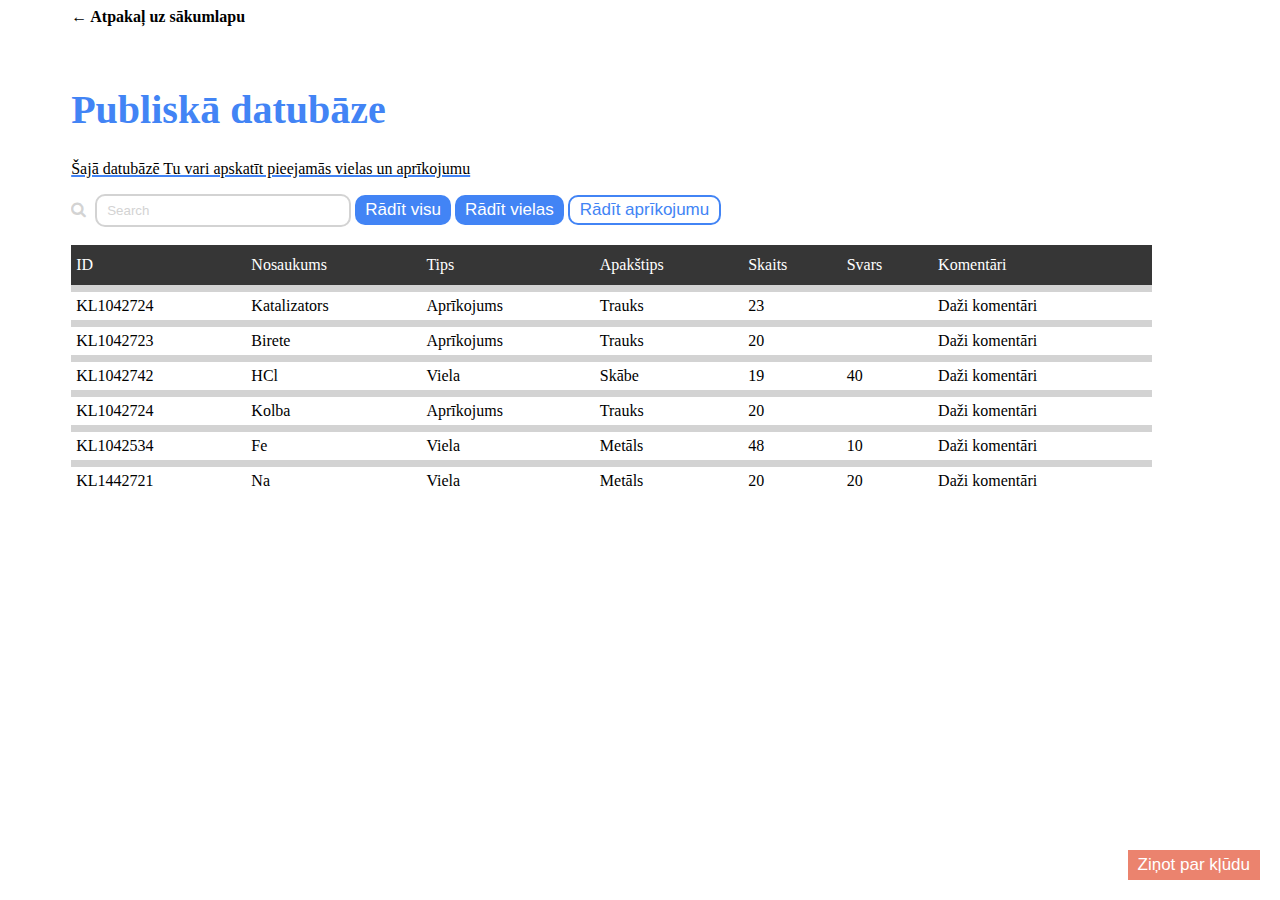
<file: data.html>
<!DOCTYPE html>
<html lang="en">
<head>
    <meta charset="UTF-8">
    <title>Ķīmija</title>
    <link rel="stylesheet" href="index.css">
    <link rel="stylesheet" href="https://cdnjs.cloudflare.com/ajax/libs/font-awesome/4.7.0/css/font-awesome.min.css">
</head>
<body>
<div id="main" style="width: 100% !important;">
    <div style="margin-left: 5%;">
        <a href="index.html" style=" margin-top: 20px; font-weight: bold; text-decoration: none; color: black"><span>&#8592;</span>    Atpakaļ uz sākumlapu</a>
        <h1 style="color: #4284f5; margin-top: 5%; font-size: 40px;"> Publiskā datubāze</h1>
        <p><u style="text-decoration-color: #4284f5; text-decoration-thickness: 2px;">Šajā datubāzē Tu vari apskatīt pieejamās vielas un aprīkojumu</u></p>

        <i class='fa fa-search'></i>
        <input style="border-radius: 10px; margin-left: 5px; width: 20% !important;" type="text" id="fname" name="fname" value="Search">
        <button id="bbutton" style="border-radius: 10px">Rādīt visu</button>
        <button id="bbutton" style="border-radius: 10px">Rādīt vielas</button>
        <button id="wbutton" style="border-radius: 10px">Rādīt aprīkojumu</button><br><br>
        <table cellspacing="0" cellpadding="5px" border=1 frame=void rules=rows style="border-color: gray">
            <tr style="background: #363636">
                <th>ID</th>
                <th>Nosaukums</th>
                <th>Tips</th>
                <th>Apakštips</th>
                <th>Skaits</th>
                <th>Svars</th>
                <th>Komentāri</th>
            </tr>
            <tr>
                <td>KL1042724</td>
                <td>Katalizators</td>
                <td>Aprīkojums</td>
                <td>Trauks</td>
                <td>23</td>
                <td></td>
                <td>Daži komentāri</td>

            </tr>
            <tr>
                <td>KL1042723</td>
                <td>Birete</td>
                <td>Aprīkojums</td>
                <td>Trauks</td>
                <td>20</td>
                <td></td>
                <td>Daži komentāri</td>
            </tr>
            <tr>
                <td>KL1042742</td>
                <td>HCl</td>
                <td>Viela</td>
                <td>Skābe</td>
                <td>19</td>
                <td>40</td>
                <td>Daži komentāri</td>
            </tr>
            <tr>
                <td>KL1042724</td>
                <td>Kolba</td>
                <td>Aprīkojums</td>
                <td>Trauks</td>
                <td>20</td>
                <td></td>
                <td>Daži komentāri</td>
            </tr>
            <tr>
                <td>KL1042534</td>
                <td>Fe</td>
                <td>Viela</td>
                <td>Metāls</td>
                <td>48</td>
                <td>10</td>
                <td>Daži komentāri</td>
            </tr>
            <tr>
                <td>KL1442721</td>
                <td>Na</td>
                <td>Viela</td>
                <td>Metāls</td>
                <td>20</td>
                <td>20</td>
                <td>Daži komentāri</td>
            </tr>


        </table>
        <button id="errbutton">Ziņot par kļūdu</button>
    </div>
</div>

</body>
</html>
</file>
<file: index.css>
#left {
    float: left;
    width: 40%;
    background-image: linear-gradient(to bottom right, #4284f5, #03cafc);
    text-align: center;
    color: white;
}

#main {
    float: left;
    width: 60%;
}

div {
    height: 95vh;

}

img {
    margin-top: 40px;
}

#bbutton {
    background: #4284f5;
    color: white;
    border: none;
    height: 30px;
    font-size: 17px;
    font-weight: lighter;
    padding-left: 10px;
    padding-right: 10px;
}

#wbutton {
    background: white;
    color: #4284f5;
    border-color: #4284f5;
    border-style: solid;
    height: 30px;
    font-size: 17px;
    font-weight: lighter;
    padding-left: 10px;
    padding-right: 10px;
}

button {
    cursor: pointer;
}

#errbutton {
    position: absolute;
    bottom: 20px;
    right: 20px;
    background: #eb836e;
    color: white;
    border: none;
    height: 30px;
    font-size: 17px;
    font-weight: lighter;
    padding-left: 10px;
    padding-right: 10px;
}

input {
    width: 35%;
    height: 27px;
    color: lightgrey;
    border-color: lightgrey;
    border-style: solid;
    padding-left: 10px;
}

label {
    font-size: 11px;
}

.fa {
    color: lightgrey;
}

table {
    width: 90%;
    text-align: left;
    border-collapse: collapse;
}

th {
    color: white;
    font-weight: lighter;
    height: 30px;
}
tr {
    border: solid;
    border-width: 7px 0;
    border-color: lightgrey;
}

tr:first-child {
    border-top: none; !important;
}
tr:last-child {
    border-bottom: none; !important;
}
</file>
